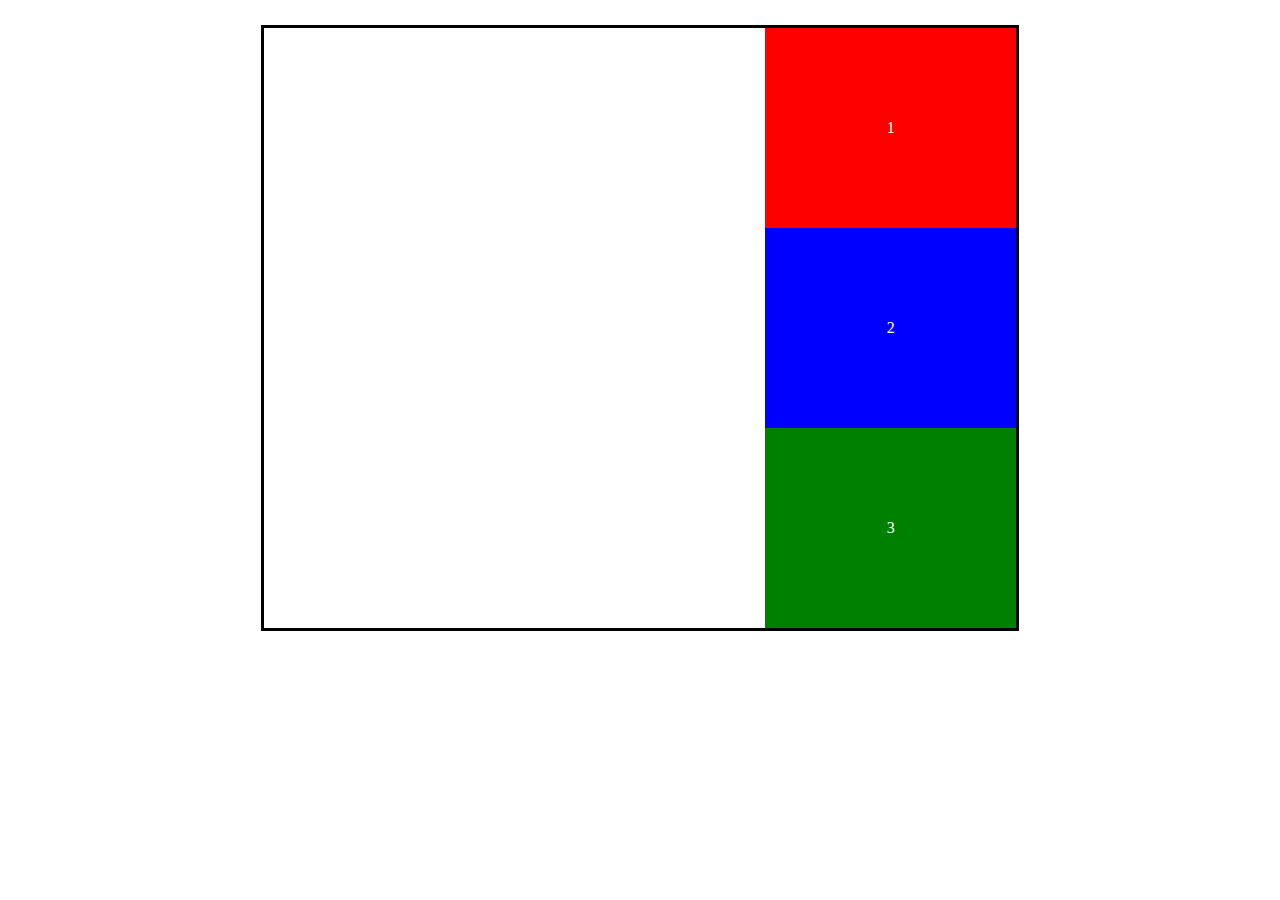
<file: Ejercicio 1/index.html>
<!DOCTYPE html>
<html lang="en">
  <head>
    <meta charset="UTF-8" />
    <meta http-equiv="X-UA-Compatible" content="IE=edge" />
    <meta name="viewport" content="width=device-width, initial-scale=1.0" />
    <link rel="stylesheet" href="./css/style.css" />
    <title>Ejercicio 1</title>
  </head>
  <body>
    <div id="container">
      <div id="red">1</div>
      <div id="blue">2</div>
      <div id="green">3</div>
    </div>
  </body>
</html>
</file>
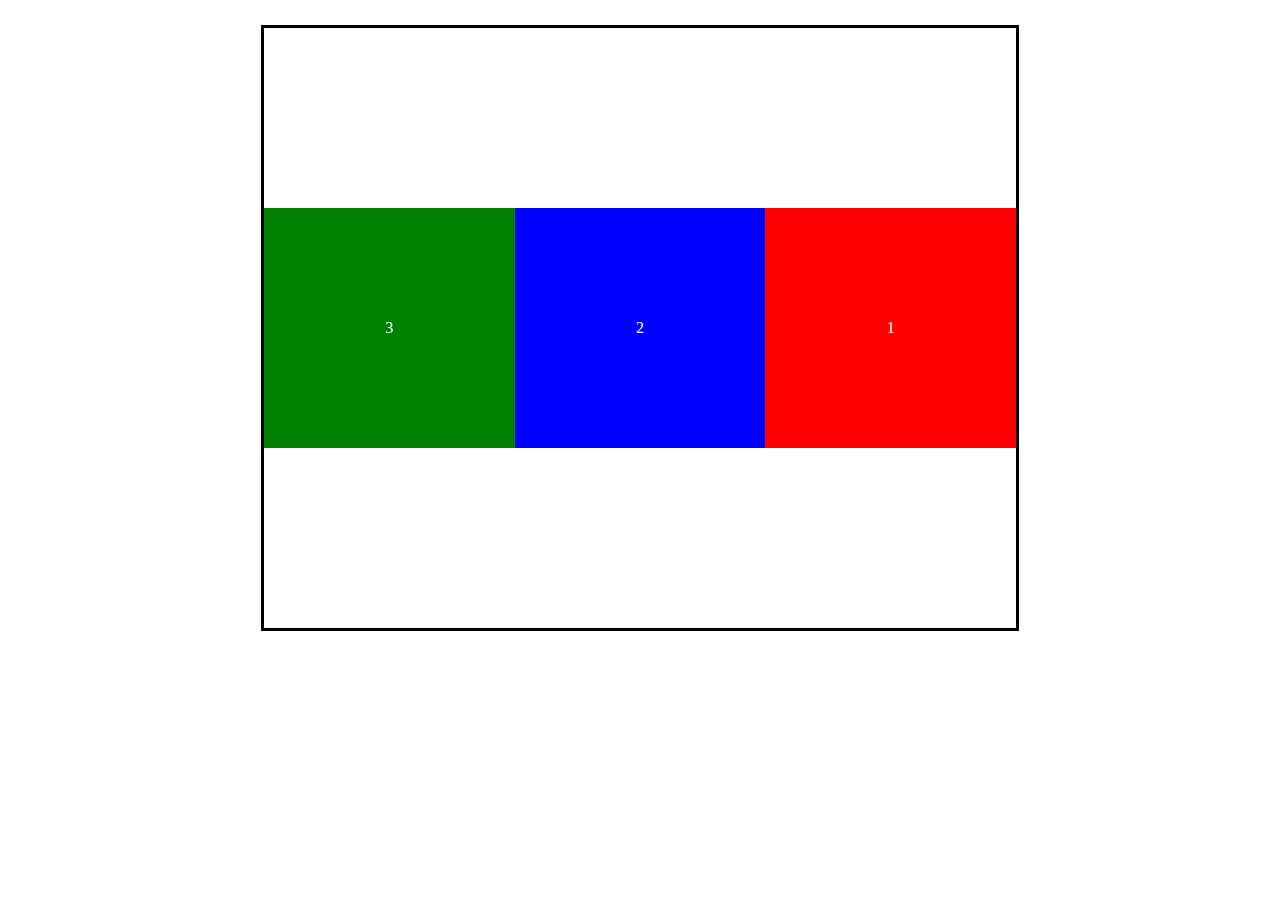
<file: Ejercicio 2/index.html>
<!DOCTYPE html>
<html lang="en">
  <head>
    <meta charset="UTF-8" />
    <meta http-equiv="X-UA-Compatible" content="IE=edge" />
    <meta name="viewport" content="width=device-width, initial-scale=1.0" />
    <link rel="stylesheet" href="./css/style.css" />
    <title>Ejercicio 2</title>
  </head>
  <body>
    <div id="container">
      <div id="red">1</div>
      <div id="blue">2</div>
      <div id="green">3</div>
    </div>
  </body>
</html>
</file>
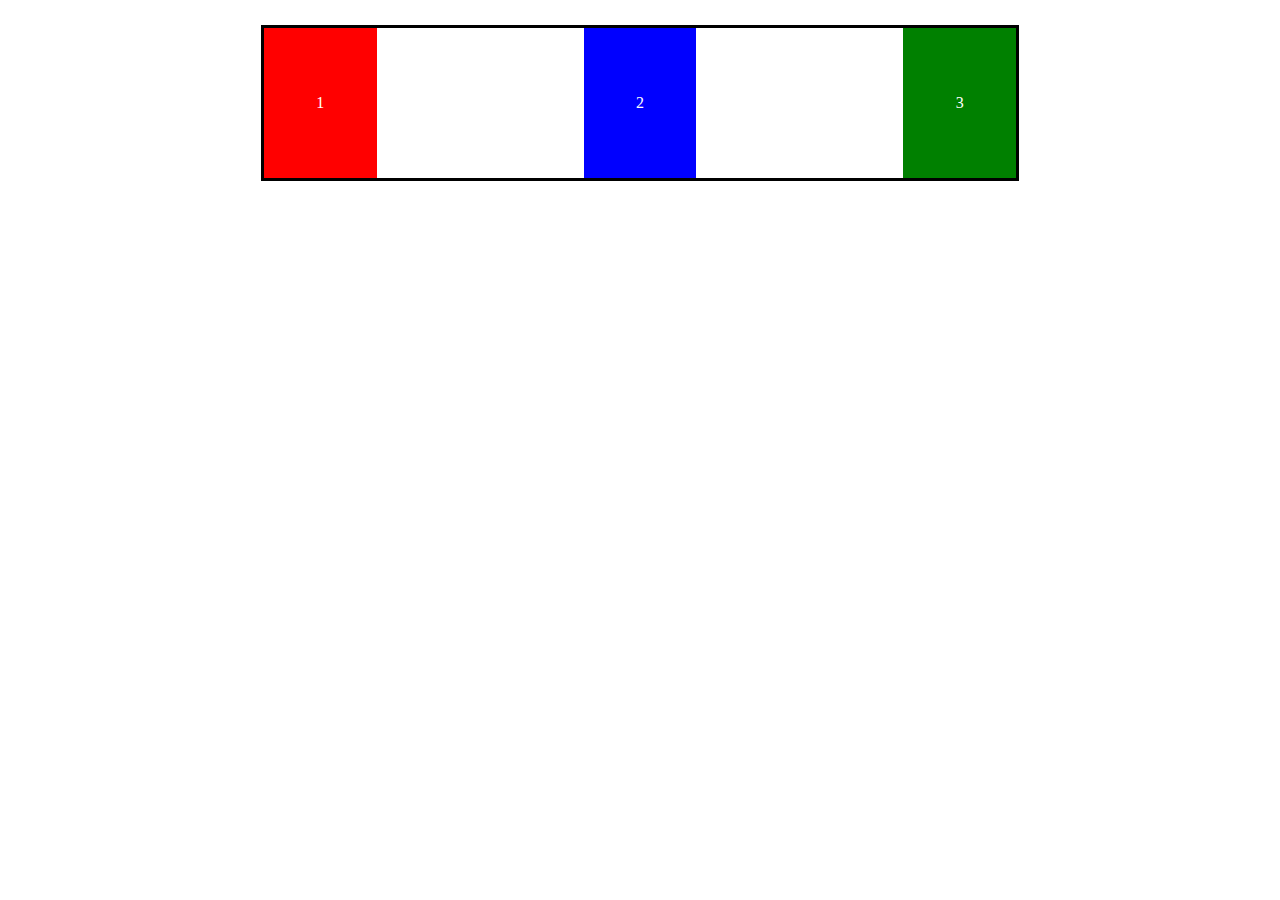
<file: Ejercicio 3/index.html>
<!DOCTYPE html>
<html lang="en">
  <head>
    <meta charset="UTF-8" />
    <meta http-equiv="X-UA-Compatible" content="IE=edge" />
    <meta name="viewport" content="width=device-width, initial-scale=1.0" />
    <link rel="stylesheet" href="./css/style.css" />
    <title>Ejercicio 3</title>
  </head>
  <body>
    <div id="container">
      <div id="red">1</div>
      <div id="blue">2</div>
      <div id="green">3</div>
    </div>
  </body>
</html>
</file>
<file: Ejercicio 1/css/style.css>
#container {
  display: flex;
  border-style: solid;
  margin: 2% 20%;
  height: 600px;
  flex-direction: column;
  flex-wrap: wrap;
  align-content: flex-end;
}

#container > div {
  height: 33.33%;
  width: 33.33%;
  color: white;
  /*To center the text using flex: */
  display: flex;
  justify-content: center;
  align-items: center;
}
#red {
  background-color: red;
}

#blue {
  background-color: blue;
}

#green {
  background-color: green;
}
</file>
<file: Ejercicio 2/css/style.css>
#container {
  display: flex;
  border-style: solid;
  margin: 2% 20%;
  height: 600px;
  flex-direction: row-reverse;
  align-items: center;
}

#container > div {
  height: 40%;
  width: 100%;
  color: white;
  /*To center the text using flex: */
  display: flex;
  justify-content: center;
  align-items: center;
}
#red {
  background-color: red;
}

#blue {
  background-color: blue;
}

#green {
  background-color: green;
}
</file>
<file: Ejercicio 3/css/style.css>
#container {
  display: flex;
  border-style: solid;
  margin: 2% 20%;
  height: 150px;
  justify-content: space-between;
}

#container > div {
  height: 100%;
  width: 15%;
  color: white;
  /*To center the text using flex: */
  display: flex;
  justify-content: center;
  align-items: center;
}
#red {
  background-color: red;
}

#blue {
  background-color: blue;
}

#green {
  background-color: green;
}
</file>
